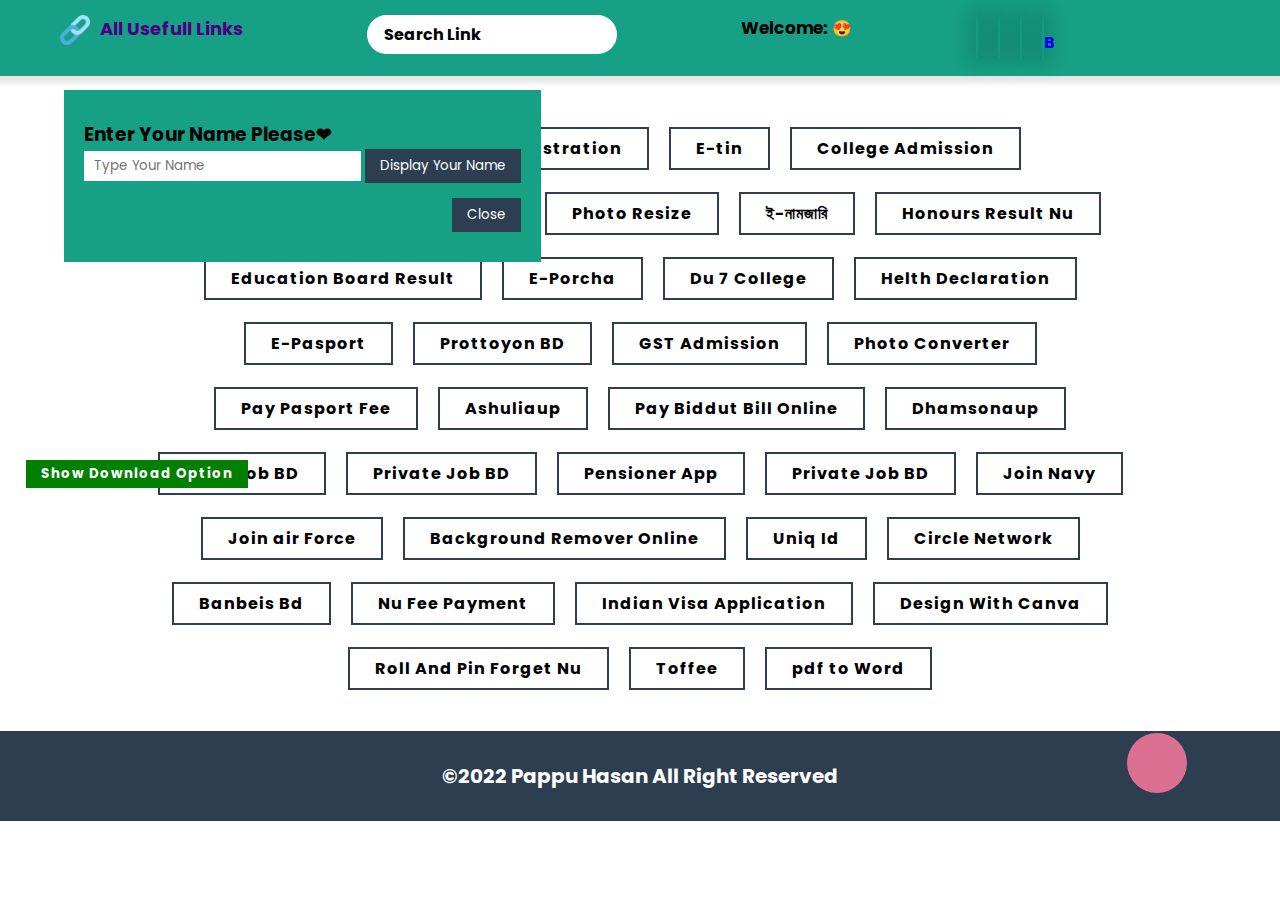
<file: index.html>
<!DOCTYPE html>
<html lang="en">
<head>
    <meta charset="UTF-8">
    <meta http-equiv="X-UA-Compatible" content="IE=edge">
    <meta name="viewport" content="width=device-width, initial-scale=1.0">
     <link rel="icon" type="image/x-icon" href="favicon.ico">
    <link rel="stylesheet" href="https://cdnjs.cloudflare.com/ajax/libs/font-awesome/6.2.0/css/all.min.css" integrity="sha512-xh6O/CkQoPOWDdYTDqeRdPCVd1SpvCA9XXcUnZS2FmJNp1coAFzvtCN9BmamE+4aHK8yyUHUSCcJHgXloTyT2A==" crossorigin="anonymous" referrerpolicy="no-referrer" />
    <link rel="stylesheet" href="style.css">
    <title>StudioX</title>
</head>
<body>

    <header class="mainHeader">
        <nav class="navbar">
            <div class="logo"><img class="logoImg" src="282100.png" alt=""> All Usefull Links</div>
            <div class="searchWraper">
                <input id="myInput" onkeyup="myFunction()" class="search" type="text" placeholder="Search Link">
            </div>
            <div class="popupText">
                <span class="wtext">Welcome:</span> <span class="ptext">Ariyan Rumi</span><span>😍</span>
            </div>

            <div class="social">
                <a target="_blank" title="youtube.com" href="https://youtube.com"><i class="fab fa-youtube"></i></a> &nbsp;&nbsp;&nbsp;&nbsp;
                <a target="_blank" title="Gmail.com" href="https://mail.google.com"><i class="fa fa-envelope"></i></a>&nbsp;&nbsp;&nbsp;&nbsp;
                <a target="_blank" title="fonts.google.com" href="https://fonts.google.com"><i class="fa fa-font"></i></a>&nbsp;&nbsp;&nbsp;&nbsp;
                <a target="_blank" title="All Bangla fonts" href="https://www.omicronlab.com/bangla-fonts.html"><i class="fa fa-font"></i>B</a>
            </div>
            <div class="settings"> 
                <div class="sicon"><i onclick="myfun()" class="fa fa-gear"></i></div>
                <div class="settingsContent">
                    <a target="_blank" title="Create Your CV Online" href="https://docs.google.com/document/d/1yQmvhkYARUkIogEAf5pZnThzL7ywgb7Q/edit?usp=sharing&ouid=116841394800888397575&rtpof=true&sd=true">CV Online</a><br>
                    <a target="_blank" title="Create Stamp" href="">Make Stamp Online</a> <br>
                    <a target="_blank" title="Create Dolil" href="">Make Dolil Online</a> <br>
                    <a target="_blank" title="Create your Qr code" href="https://www.qr-code-generator.com/">Qr Code Generator pro</a> <br>
                    <a target="_blank" title="Create your Qr code" href="https://ariyan550.github.io/qrcode/">Qr Code Generator</a> <br>
                    <a target="_blank" title="Unicode Converter" href="https://bsbk.portal.gov.bd/apps/bangla-converter/index.html">Unicode Converter</a> <br>
                    
                    <a target="_blank" title="Color Mode" href="https://ariyan550.github.io/color/">Color Mode</a> <br>
                    <a target="_blank" title="Text utility" href="https://ariyan550.github.io/text-util/">Text Util</a><br>
                    <a target="_blank" title="Watch Best Live Tv" href="http://livetv.com.bd/">Live Tv</a> <br>
                    <a target="_blank" title="Watch Best Live Tv" href="http://bciptv.net/">BCIP Tv Live</a> <br>
                     <a target="_blank" title="Watch Best Live Tv" href="http://bdiptv.net/">BDIP Tv Live</a> <br>
                    <a class="toggleSize" title="shortcut document size">Document Size</a><br>
                    <a target="_blank" title="All unit converter" href="https://www.unitconverters.net/">Unit Converters</a> <br>
                    <button class="tutorials">Tutorials</button>
                    <button class="settingsToolbar">Settings</button>
                    <button class="aboutusBtn">About Us</button>
                </div>
            </div>
        </nav>
    </header>

    <section class="links">
        <div class="container">
            <div class="linksWrapper">

               <div class="linkswrap">
                <a title='Visit Covid 19 vaccine website' class="linkBtn commonBtn btn-1" target="_blank" href="https://surokkha.gov.bd/">Surokkha</a>
               </div>

               <div class="linkswrap">
                <a title='Visit birth and death Registration website' class="linkBtn commonBtn btn-2" target="_blank" href="https://bdris.gov.bd/br/application">Birth Registration</a>
               </div>

            
               <div class="linkswrap">
                <a title='Visit E-tin website' class="linkBtn commonBtn btn-3" target="_blank" href="https://secure.incometax.gov.bd/TINHome">E-tin</a>
               </div>


               <div class="linkswrap">
                <a title='Visit Inter First year Admission website' class="linkBtn commonBtn btn-4" target="_blank" href="http://www.xiclassadmission.gov.bd/">College Admission</a>
               </div>


               <div class="linkswrap">
                <a title='Visit national university website' class="linkBtn commonBtn btn-5" target="_blank" href="http://app1.nu.edu.bd/">National University</a>
               </div>

               <div class="linkswrap">
                <a title='Visit national id card bd website' class="linkBtn commonBtn btn-1" target="_blank" href="https://services.nidw.gov.bd/nid-pub/">Nid</a>
               </div>

               <div class="linkswrap">
                <a title='Visit Photo Resize website' class="linkBtn commonBtn btn-1" target="_blank" href="https://www.adobe.com/express/feature/image/resize">Photo Resize</a>
               </div>
               <div class="linkswrap">
                <a title='Visit land website' class="linkBtn commonBtn btn-1" target="_blank" href="https://mutation.land.gov.bd/">ই-নামজারি</a>
               </div>

               <div class="linkswrap">
                <a title='Visit to see nu result' class="linkBtn commonBtn btn-1" target="_blank" href="http://result.nu.ac.bd/">Honours Result Nu</a>
               </div>
               <div class="linkswrap">
                <a title='Visit ssc and hsc result website' class="linkBtn commonBtn btn-1" target="_blank" href="http://www.educationboardresults.gov.bd/">Education Board Result</a>
               </div>

               <div class="linkswrap">
                <a title='Visit e-porcha land website' class="linkBtn commonBtn btn-1" target="_blank" href="https://eporcha.gov.bd/">E-Porcha</a>
               </div>

               <div class="linkswrap">
                <a title='Visit du 7 college website' class="linkBtn commonBtn btn-1" target="_blank" href="https://collegeadmission.eis.du.ac.bd/bn/408b7c8ad06e4d9954fa2d948a01f508">Du 7 College</a>
               </div>

                <div class="linkswrap">
                <a title='Visit health Declaration' class="linkBtn commonBtn btn-1" target="_blank" href="https://healthdeclaration.dghs.gov.bd/">Helth Declaration</a>
               </div>

               <div class="linkswrap">
                <a title='Visit e-pasport website' class="linkBtn commonBtn btn-1" target="_blank" href="https://www.epassport.gov.bd/landing">E-Pasport</a>
               </div>

               <div class="linkswrap">
                <a title='Visit prottoyon.gov.bd' class="linkBtn commonBtn btn-1" target="_blank" href="https://prottoyon.gov.bd">Prottoyon BD</a>
               </div>
               <div class="linkswrap">
                <a title='Visit gst Admission website' class="linkBtn commonBtn btn-1" target="_blank" href="https://gstadmission.ac.bd/">GST Admission</a>
               </div>
               <div class="linkswrap">
                <a title='Visit photo converter website' class="linkBtn commonBtn btn-1" target="_blank" href="https://image.online-convert.com/convert-to-jpg">Photo Converter</a>
               </div>

               <div class="linkswrap">
                <a title='Visit to pay pasport fee' class="linkBtn commonBtn btn-1" target="_blank" href="https://ibas.finance.gov.bd/acs/general/sales?fbclid=IwAR041eU2ObAOfvN4q7hshekjddoSHuG2ziEi2a64x3yZtMXybL8mZjvrmOU#/home/dashboard">Pay Pasport Fee</a>
               </div>
               <div class="linkswrap">
                <a title='Visit Ashuliaup Official website' class="linkBtn commonBtn btn-1" target="_blank" href="https://www.ashuliaup.com/">Ashuliaup</a>
               </div>

               <div class="linkswrap">
                <a title='Visit Ashuliaup Official website' class="linkBtn commonBtn btn-1" target="_blank" href="https://dpdc.gov.bd/">Pay Biddut Bill Online</a>
               </div>

               <div class="linkswrap">
                <a title='Visit dhamsonaup Official website' class="linkBtn commonBtn btn-1" target="_blank" href="https://www.dhamsonaup.com/">Dhamsonaup</a>
               </div>

               <div class="linkswrap">
                <a title='Visit govt job bd' class="linkBtn commonBtn btn-1" target="_blank" href="https://alljobs.teletalk.com.bd/bn/jobs/organization/list/jobs/">Govt Job BD</a>
               </div>


               <div class="linkswrap">
                <a title='Visit private job bd' class="linkBtn commonBtn btn-1" target="_blank" href="https://alljobs.teletalk.com.bd/bn/jobs/private/">Private Job BD</a>
               </div>

               <div class="linkswrap">
                <a title='Visit pensioner verification app and download on your mobile phone' class="linkBtn commonBtn btn-1" target="_blank" href="https://play.google.com/store/apps/details?id=bd.gov.mof.pensionerverification&hl=en&gl=US">Pensioner App</a>
               </div>


               <div class="linkswrap">
                <a title='Visit private job bd' class="linkBtn commonBtn btn-1" target="_blank" href="https://alljobs.teletalk.com.bd/bn/jobs/private/">Private Job BD</a>
               </div>

               <div class="linkswrap">
                <a title='Visit joinnavy Official website' class="linkBtn commonBtn btn-1" target="_blank" href="https://joinnavy.navy.mil.bd/">Join Navy</a>
               </div>

               <div class="linkswrap">
                <a title='Visit join airforce Official website' class="linkBtn commonBtn btn-1" target="_blank" href="https://joinairforce.baf.mil.bd/apply">Join air Force</a>
               </div>

               <div class="linkswrap">
                <a title='background remove online' class="linkBtn commonBtn btn-1" target="_blank" href="https://www.remove.bg/">Background Remover Online</a>
               </div>

               <div class="linkswrap">
                <a title='wifi server' class="linkBtn commonBtn btn-1" target="_blank" href="http://www.banbeis.gov.bd/site/forms/2346f2fa-508b-44b1-b580-51d0a24cac0d/%E0%A6%B6%E0%A6%BF%E0%A6%95%E0%A7%8D%E0%A6%B7%E0%A6%BE%E0%A6%B0%E0%A7%8D%E0%A6%A5%E0%A7%80-%E0%A6%A4%E0%A6%A5%E0%A7%8D%E0%A6%AF%E0%A6%9B%E0%A6%95">Uniq Id</a>
               </div>

               <div class="linkswrap">
                <a title='wifi server' class="linkBtn commonBtn btn-1" target="_blank" href="http://circleftp.net/">Circle Network</a>
               </div>

               <div class="linkswrap">
                <a title='Banbeis gov bd' class="linkBtn commonBtn btn-1" target="_blank" href="http://www.banbeis.gov.bd/">Banbeis Bd</a>
               </div>

               <div class="linkswrap">
                <a title='payment degree or honours application and admission fee online' class="linkBtn commonBtn btn-1" target="_blank" href="https://sbl.com.bd:7070/CollegeFee/Payment">Nu Fee Payment</a>
               </div>



               <div class="linkswrap">
                <a title='Indian Visa Application center' class="linkBtn commonBtn btn-1" target="_blank" href="https://www.ivacbd.com/?&ln=en">Indian Visa Application</a>
               </div>

               <div class="linkswrap">
                <a title='Create your own design with canva' class="linkBtn commonBtn btn-1" target="_blank" href="https://www.canva.com/">Design With Canva</a>
               </div>

               <div class="linkswrap">
                <a title='National university Roll and Pin Forget' class="linkBtn commonBtn btn-1" target="_blank" href="http://app8.nu.edu.bd/nu-web/pinRetrievalForm">Roll And Pin Forget Nu</a>
               </div>
                 <div class="linkswrap">
                <a title='Live Football and cricket' class="linkBtn commonBtn btn-1" target="_blank" href="https://toffeelive.com/">Toffee</a>
               </div>
                 <div class="linkswrap">
                <a title='pdf to word' class="linkBtn commonBtn btn-1" target="_blank" href="https://www.ilovepdf.com/pdf_to_word">pdf to Word</a>
               </div>

                
                
                
                
                
            </div>
        </div>
    </section>


<!-- searchFilter -->
<section class="searchFilter">
    <div class="filterClose">
        <button class="filterCloseBtn">Close</button>
    </div>
    <ul id="myUL" class="ulLinks">
        <li><a target="_blank" href="https://surokkha.gov.bd/">Surokkha</a></li>
        <li><a target="_blank" href="https://bdris.gov.bd/br/application">Birth registration</a></li>
        <li><a target="_blank" href="https://secure.incometax.gov.bd/TINHome">E-Tin</a></li>
        <li><a target="_blank" href="http://www.xiclassadmission.gov.bd/">College Admission</a></li>
        <li><a target="_blank" href="http://app1.nu.edu.bd/">National University</a></li>
        <li><a title='Visit national id card bd website' target="_blank" href="https://services.nidw.gov.bd/nid-pub/">Nid</a> </li>
        <li><a title='Visit Photo Resize website' target="_blank" href="https://www.adobe.com/express/feature/image/resize">Photo Resize</a></li>
        <li> <a title='Visit land website' target="_blank" href="https://mutation.land.gov.bd/">Mutation</a></li>
        <li>  <a title='Visit to see nu result' target="_blank" href="http://result.nu.ac.bd/">Honours Result Nu</a>  </li>
        <li> <a title='Visit ssc and hsc result website' target="_blank" href="http://www.educationboardresults.gov.bd/">Education Board Result</a></li>
        <li><a title='Visit e-porcha land website' target="_blank" href="https://eporcha.gov.bd/">E-Porcha</a>  </li>
        <li> <a title='Visit du 7 college website' target="_blank" href="https://collegeadmission.eis.du.ac.bd/bn/408b7c8ad06e4d9954fa2d948a01f508">Du 7 College</a> </li>
        <li><a title='Visit health Declaration' target="_blank" href="https://healthdeclaration.dghs.gov.bd/">Helth Declaration</a>  </li>
        <li>   <a title='Visit e-pasport website' target="_blank" href="https://www.epassport.gov.bd/landing">E-Pasport</a>
        </li>
        <li> <a title='Visit prottoyon.gov.bd' target="_blank" href="https://prottoyon.gov.bd">Prottoyon BD</a>
        </li>
        <li>  <a title='Visit gst Admission website' target="_blank" href="https://gstadmission.ac.bd/">GST Admission</a>
        </li>
        <li> <a title='Visit photo converter website' target="_blank" href="https://image.online-convert.com/convert-to-jpg">Photo Converter</a>
        </li>
        <li> <a title='Visit to pay pasport fee' target="_blank" href="https://ibas.finance.gov.bd/acs/general/sales?fbclid=IwAR041eU2ObAOfvN4q7hshekjddoSHuG2ziEi2a64x3yZtMXybL8mZjvrmOU#/home/dashboard">Pay Pasport Fee</a>
        </li>

        <li><a target="_blank" href="http://circleftp.net/cn/microsoft-office-2010-professional-plus-v14-0-7268-5000-x64-april-2021/"><i class="fa fa-download"></i>  Office 2010</a> </li>
        <li><a target="_blank" href="http://circleftp.net/cn/microsoft-office-2021-pro-plus-v2110-build-14527-20226-x64/"><i class="fa fa-download"></i>  Office 2021 Pro Plus</a> </li>
        <li><a target="_blank" href="http://circleftp.net/cn/microsoft-office-professional-plus-2019-build-16-0-10363-20015-x64x86-pre-activated/"><i class="fa fa-download"></i> Office 2019</a> </li>
        <li><a target="_blank" href="http://circleftp.net/cn/microsoft-office-2013-pro-plus-standardvisioproject-v15-0-5101-2019-01-x64/"><i class="fa fa-download"></i> Office 2013</a> </li>
        <li><a target="_blank" href="http://circleftp.net/cn/adobe-photoshop-7-with-crack-highly-compressed-160-mb/"><i class="fa fa-download"></i> Photoshop 7</a> </li>
        <li><a target="_blank" href="http://circleftp.net/cn/adobe-photoshop-cs8/"><i class="fa fa-download"></i> Photoshop CS8</a> </li>
        <li><a target="_blank" href="http://circleftp.net/cn/adobe-photoshop-2022-v23-3-2-458-x64-multilingual-pre-activated/"><i class="fa fa-download"></i> Photoshop CC 2022 Activated</a> </li>
        <li><a target="_blank" href="http://circleftp.net/cn/idm-6-40-build-2-incl-patch-32bit-64bit/"><i class="fa fa-download"></i> Internet Download Manager</a> </li>
        <li><a target="_blank" href="http://circleftp.net/cn/bluestacks-full-installer-v5-9-0-1062-amd64-native/"><i class="fa fa-download"></i> Blue Stacks Android Emulator 64bit</a> </li>
        <li><a target="_blank" href="https://chrome.google.com/webstore/detail/foxified/cldmemdnllncchfahbcnjijheaolemfk"><i class="fa fa-download"></i> Youtube Video Downloader</a> </li>
        <li><a target="_blank" href="https://chrome.google.com/webstore/detail/adblock-%E2%80%94-best-ad-blocker/gighmmpiobklfepjocnamgkkbiglidom"><i class="fa fa-download"></i>Youtube Add Blocker</a> </li>
        <li><a target="_blank" href="https://get.adobe.com/reader/?promoid=TTGWL47M"><i class="fa fa-download"></i> Pdf Reader</a> </li>
        <li><a target="_blank" href="https://www.win-rar.com/download.html?&L=0"><i class="fa fa-download"></i> Winrar</a> </li>
        <li><a target="_blank" href="http://circleftp.net/cn/windows-10-21h2-english-international-x64/"><i class="fa fa-download"></i> Windows 10 pro English iso</a> </li>
        <li><a target="_blank" href="https://drive.google.com/file/d/1-Nu3LPOzGgasoovYcV8pMz12Vn2gU8YJ/view?usp=sharing"><i class="fa fa-download"></i> Bijoy Bayanno</a> </li>
        <li><a target="_blank" href="https://drive.google.com/file/d/1-REBM7cXzOAwdw_vg648ZBi1c6XFMJxE/view?usp=sharing"><i class="fa fa-download"></i> Bijoy Typing Tutor</a> </li>
        <li><a target="_blank" href="https://www.omicronlab.com/avro-keyboard-download.html"><i class="fa fa-download"></i> Avro Keyboard</a> </li>

        <li>  <a target="_blank" title="Create Your CV Online" href="https://docs.google.com/document/d/1yQmvhkYARUkIogEAf5pZnThzL7ywgb7Q/edit?usp=sharing&ouid=116841394800888397575&rtpof=true&sd=true">CV Online</a></li>
        <li>   <a target="_blank" title="Create Stamp" href="">Make Stamp Online</a>  </li>
        <li>   <a target="_blank" title="Create Dolil" href="">Make Dolil Online</a> 
        </li>
        <li>   <a target="_blank" title="Create your Qr code" href="https://www.qr-code-generator.com/">Qr Code Generator pro</a> 
        </li>
        <li>   <a target="_blank" title="Create your Qr code" href="https://ariyan550.github.io/qrcode/">Qr Code Generator</a> 
        </li>
        <li>   <a target="_blank" title="Color Mode" href="https://ariyan550.github.io/color/">Color Mode</a> 
        </li>
        <li>   <a target="_blank" title="Text utility" href="https://ariyan550.github.io/text-util/">Text Util</a>
        <li>   <a target="_blank" title="Watch Best Live Tv" href="http://livetv.com.bd/">Live Tv</a>
        </li>
        <li>   <a target="_blank" title="Watch Best Live Tv" href="http://bciptv.net/">BCIP Tv Live</a> 
        </li>
        <li>    <a target="_blank" title="Watch Best Live Tv" href="http://bdiptv.net/">BDIP Tv Live</a>
        </li>
        <li>   <a class="toggleSize" title="shortcut document size">Document Size</a>
        </li>
        <li>   <a target="_blank" title="All unit converter" href="https://www.unitconverters.net/">Unit Converters</a>
        </li>

        <li>  <a title='National university Roll and Pin Forget' target="_blank" href="http://app8.nu.edu.bd/nu-web/pinRetrievalForm">Roll And Pin Forget Nu</a>
        </li>
        <li>   <a title='Create your own design with canva' target="_blank" href="https://www.canva.com/">Design With Canva</a>
        </li>
        <li> <a title='Indian Visa Application center'  target="_blank" href="https://www.ivacbd.com/?&ln=en">Indian Visa Application</a>
        </li>
        <li>  <a title='payment degree or honours application and admission fee online'  target="_blank" href="https://sbl.com.bd:7070/CollegeFee/Payment">Nu Fee Payment</a>
        </li>
        <li>  <a title='Banbeis gov bd'  target="_blank" href="http://www.banbeis.gov.bd/">Banbeis Bd</a>
        </li>

        <li>  <a title='wifi server' target="_blank" href="http://circleftp.net/">Circle Network</a>
        </li>
        <li>   <a title='wifi server' target="_blank" href="http://www.banbeis.gov.bd/site/forms/2346f2fa-508b-44b1-b580-51d0a24cac0d/%E0%A6%B6%E0%A6%BF%E0%A6%95%E0%A7%8D%E0%A6%B7%E0%A6%BE%E0%A6%B0%E0%A7%8D%E0%A6%A5%E0%A7%80-%E0%A6%A4%E0%A6%A5%E0%A7%8D%E0%A6%AF%E0%A6%9B%E0%A6%95">Uniq Id</a>
        </li>
        <li>  <a title='background remove online' target="_blank" href="https://www.remove.bg/">Background Remover Online</a>
        </li>
        <li> <a title='Visit join airforce Official website'  target="_blank" href="https://joinairforce.baf.mil.bd/apply">Join air Force</a>
        </li>
        <li> <a title='Visit joinnavy Official website' target="_blank" href="https://joinnavy.navy.mil.bd/">Join Navy</a>
        </li>

        <li>  <a title='Visit private job bd' target="_blank" href="https://alljobs.teletalk.com.bd/bn/jobs/private/">Private Job BD</a>
        </li>
        <li>   <a title='Visit govt job bd' target="_blank" href="https://alljobs.teletalk.com.bd/bn/jobs/organization/list/jobs/">Govt Job BD</a>
        </li>
        <li>   <a title='Visit dhamsonaup Official website' target="_blank" href="https://www.dhamsonaup.com/">Dhamsonaup</a>
        </li>
        <li>   <a title='Visit Ashuliaup Official website' target="_blank" href="https://dpdc.gov.bd/">Pay Biddut Bill Online</a>
        </li>
        <li>  <a title='Visit Ashuliaup Official website' target="_blank" href="https://www.ashuliaup.com/">Ashuliaup</a>
        </li>
        
         <li>  <a title='Live Football and cricket' class="linkBtn commonBtn btn-1" target="_blank" href="https://toffeelive.com/">Toffee</a>
        </li>
       <li>    <a title='pdf to word' class="linkBtn commonBtn btn-1" target="_blank" href="https://www.ilovepdf.com/pdf_to_word">pdf to Word</a> </li>





        
    </ul>
</section>

<!-- searchFilter -->















    <footer class="footer">
        <h2>&copy;2022 Pappu Hasan All Right Reserved</h2>
    </footer>
    
    <div class="popup">
        <h3>Enter Your Name Please❤</h3> 
        <input class="inputText" placeholder="Type Your Name" type="text">
        <button class="pbtn">Display Your Name</button> <br>
        <button class="cbtn">Close</button>
    </div>






    <!-- document size -->

    <div class="document">
        <div class="dwraper"><button class="dclose">Close</button></div>
        <div class="documentPopup">
            <h4>Pasport size photo</h4>
            <p>40mm by 50mm</p>
            <ul>
                <li>Width = 40mm</li>
                <li>Height = 50mm</li>
            </ul>
        </div>
    </div>



    <!-- document size -->







<div class="toolbar">
    <div class="toolbarWrapper">
        <button class="toolbarClose">Close</button>
        <div>
            <button class="rbtn toolbarCommonBtn"><i class="fa fa-user"></i> Change Name</button>
        </div>
    </div>
</div>


<div class="note">
    <p>Note Down</p>
    <button><i class="fa fa-pencil"></i></button>
</div>


<div class="alerts">
    <i class="fa fa-check"></i> Success
</div>



<div class="aboutus">
    <img src="ariyan.png" alt="">
    <h4>Pappu Hasan</h4>
    <p>If you add any link this website please send me your links by sms or email address.</p>
    <br>
    <p>Email:mdpappuhassan560@gmail.com</p>
    <a href="https://www.facebook.com/profile.php?id=100006095925909">Facebook</a>
    <p>Phone: 01644705929</p>
    <button class="closeAbout">Close</button>
</div>



<div class="download">
    <i class="fa fa-download"></i>
    <button class="dl">Show Download Option</button>
</div>



<div class="dlpanel">
    <div style="text-align:center;margin-bottom: 20px;color:white;font-size: 18px;text-decoration: underline;">
        <h4>Download Important Software</h4>
    </div>
    <ul>
        <li><a target="_blank" href="http://circleftp.net/cn/microsoft-office-2010-professional-plus-v14-0-7268-5000-x64-april-2021/"><i class="fa fa-download"></i>  Office 2010</a> </li>
        <li><a target="_blank" href="http://circleftp.net/cn/microsoft-office-2021-pro-plus-v2110-build-14527-20226-x64/"><i class="fa fa-download"></i>  Office 2021 Pro Plus</a> </li>
        <li><a target="_blank" href="http://circleftp.net/cn/microsoft-office-professional-plus-2019-build-16-0-10363-20015-x64x86-pre-activated/"><i class="fa fa-download"></i> Office 2019</a> </li>
        <li><a target="_blank" href="http://circleftp.net/cn/microsoft-office-2013-pro-plus-standardvisioproject-v15-0-5101-2019-01-x64/"><i class="fa fa-download"></i> Office 2013</a> </li>
        <li><a target="_blank" href="http://circleftp.net/cn/adobe-photoshop-7-with-crack-highly-compressed-160-mb/"><i class="fa fa-download"></i> Photoshop 7</a> </li>
        <li><a target="_blank" href="http://circleftp.net/cn/adobe-photoshop-cs8/"><i class="fa fa-download"></i> Photoshop CS8</a> </li>
        <li><a target="_blank" href="http://circleftp.net/cn/adobe-photoshop-2022-v23-3-2-458-x64-multilingual-pre-activated/"><i class="fa fa-download"></i> Photoshop CC 2022 Activated</a> </li>
        <li><a target="_blank" href="http://circleftp.net/cn/idm-6-40-build-2-incl-patch-32bit-64bit/"><i class="fa fa-download"></i> Internet Download Manager</a> </li>
        <li><a target="_blank" href="http://circleftp.net/cn/bluestacks-full-installer-v5-9-0-1062-amd64-native/"><i class="fa fa-download"></i> Blue Stacks Android Emulator 64bit</a> </li>
        <li><a target="_blank" href="https://chrome.google.com/webstore/detail/foxified/cldmemdnllncchfahbcnjijheaolemfk"><i class="fa fa-download"></i> Youtube Video Downloader</a> </li>
        <li><a target="_blank" href="https://chrome.google.com/webstore/detail/adblock-%E2%80%94-best-ad-blocker/gighmmpiobklfepjocnamgkkbiglidom"><i class="fa fa-download"></i>Youtube Add Blocker</a> </li>
        <li><a target="_blank" href="https://get.adobe.com/reader/?promoid=TTGWL47M"><i class="fa fa-download"></i> Pdf Reader</a> </li>
        <li><a target="_blank" href="https://www.win-rar.com/download.html?&L=0"><i class="fa fa-download"></i> Winrar</a> </li>
        <li><a target="_blank" href="http://circleftp.net/cn/windows-10-21h2-english-international-x64/"><i class="fa fa-download"></i> Windows 10 pro English iso</a> </li>
        <li><a target="_blank" href="https://drive.google.com/file/d/1-Nu3LPOzGgasoovYcV8pMz12Vn2gU8YJ/view?usp=sharing"><i class="fa fa-download"></i> Bijoy Bayanno</a> </li>
        <li><a target="_blank" href="https://drive.google.com/file/d/1-REBM7cXzOAwdw_vg648ZBi1c6XFMJxE/view?usp=sharing"><i class="fa fa-download"></i> Bijoy Typing Tutor</a> </li>
        <li><a target="_blank" href="https://www.omicronlab.com/avro-keyboard-download.html"><i class="fa fa-download"></i> Avro Keyboard</a> </li>
    
    </ul>
    <button class="dlclose">Close</button>
</div>











<section class="tutorial">
    <h4>Some Important Videos For You:)</h4>


<ul>
    <li><a href="https://youtu.be/w1So2K2Q7zw"><i class="fa fa-link"></i> Business card design</a></li>
    <li><a href="https://youtu.be/Ns2iPCwSI-s"><i class="fa fa-link"></i> Banner design</a></li>
    <li><a href="https://youtu.be/rYbmbVLMm-A"><i class="fa fa-link"></i> Social media banner design</a></li>

</ul>


</section>



















<audio class="audi" src="click.wav"></audio>

<script src="index.js"></script>
</body>
</html>
</file>
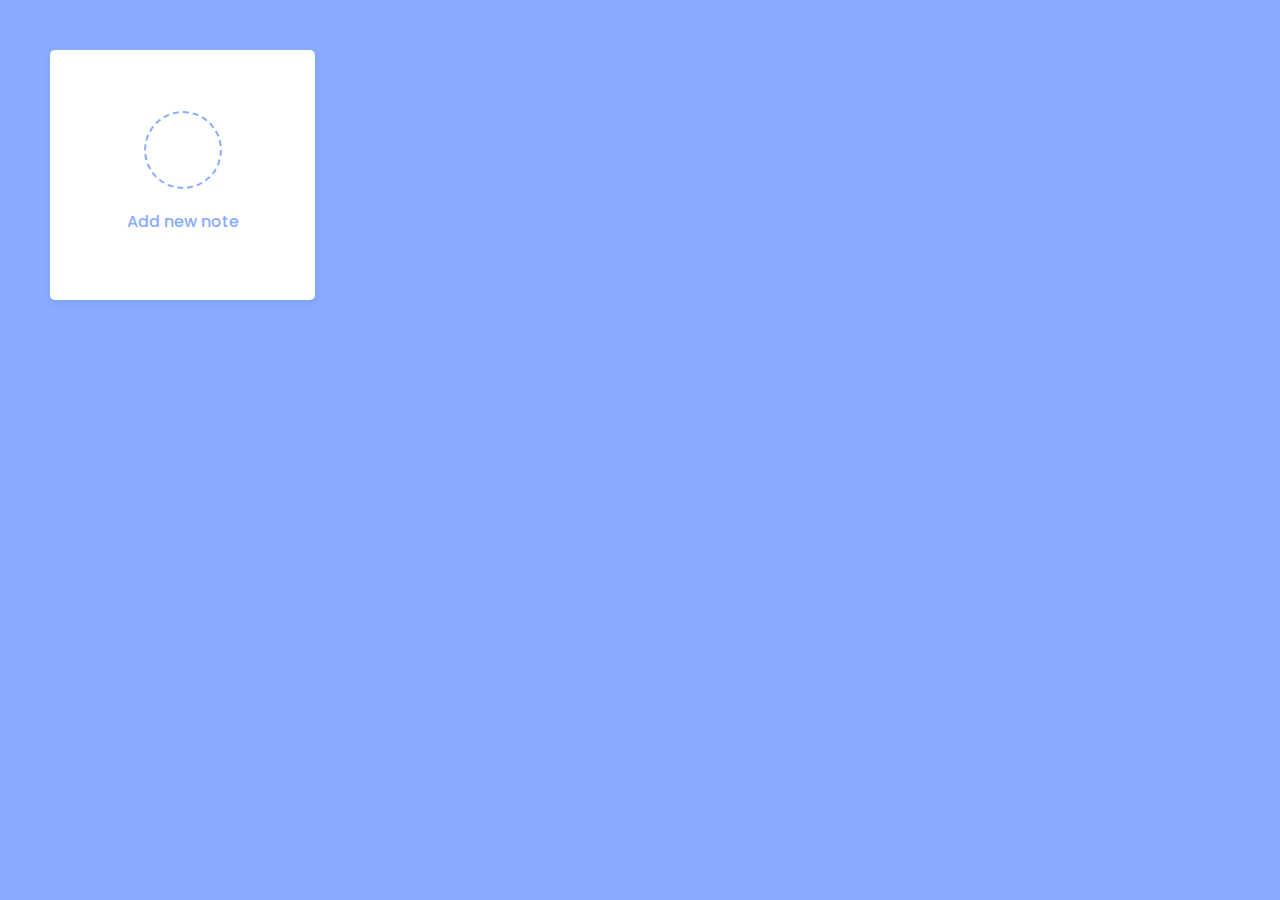
<file: note.html>
<!DOCTYPE html>
<!-- Coding By CodingNepal - youtube.com/codingnepal -->
<html lang="en" dir="ltr">
  <head>
    <meta charset="utf-8">  
    <title>Notes App in JavaScript | CodingNepal</title>
    <link rel="stylesheet" href="styles.css">
    <meta name="viewport" content="width=device-width, initial-scale=1.0">
    <!-- Iconscout Link For Icons -->
    <link rel="stylesheet" href="https://unicons.iconscout.com/release/v4.0.0/css/line.css">
  </head>
  <body>
    <div class="popup-box">
      <div class="popup">
        <div class="content">
          <header>
            <p></p>
            <i class="uil uil-times"></i>
          </header>
          <form action="#">
            <div class="row title">
              <label>Title</label>
              <input type="text" spellcheck="false">
            </div>
            <div class="row description">
              <label>Description</label>
              <textarea spellcheck="false"></textarea>
            </div>
            <button></button>
          </form>
        </div>
      </div>
    </div>
    <div class="wrapper">
      <li class="add-box">
        <div class="icon"><i class="uil uil-plus"></i></div>
        <p>Add new note</p>
      </li>
    </div>

    <script src="script.js"></script>
    
  </body>
</html>
</file>
<file: style.css>
@import url('https://fonts.googleapis.com/css2?family=Poppins:wght@400;500;600&display=swap');
*{
    margin: 0;
    padding: 0;
    box-sizing: border-box;
    text-decoration: none;
    font-family: 'Poppins', sans-serif;
    list-style-type: none;
}

.navbar{
    background-color: #16a085;
    display: flex;
    justify-content: space-between;
    padding: 15px 0;
    box-shadow: 0px 0px 5px 7px rgba(0,0,0,0.1);
}

.navbar .logo{
    margin-left: 100px;
    font-weight: bolder;
    text-shadow: 0px 10px 10px 10px rgba(0,0,0,0.1);
    font-size: 18px;
    color:indigo;
}
.navbar .settings{
    margin-right: 100px;
}

.container{
    width: 1000px;
    max-width: 1000px;
    margin: 0 auto;
}

.links{
    margin-top: 60px;
    margin-left: 15px;
    margin-right: 15px;
}

.commonBtn{
    border:2px solid #2c3e50;
    color: black;
    padding: 8px 25px;
    text-shadow: 0px 10px 10px 10px rgba(0,0,0,0.1);
    transition: .1s linear;
}

a{
    letter-spacing: 1px;
    font-weight: bold;
}


.commonBtn:hover{
    background-color: #16a085;
    color: white;
    font-weight: bold;
}

.linksWrapper{
    display: flex;
    gap: 20px;
    flex-wrap: wrap;
    row-gap: 40px;
    justify-content: center;
}

.footer{
    text-align: center;
    margin-top: 50px;
    background-color: #2c3e50;
    padding: 30px 0px;
}

.footer h2{
    color: white;
    font-size: 20px;
}

.wtext{
    font-weight: bold;
    font-size: 17px;
}

.ptext{
    font-weight: bold;
    color:indigo;
    text-transform: capitalize;
}


.popup{
    position: absolute;
    top: 10%;
    left: 5%;
    background-color: #16a085;
    padding: 30px 20px;
    transition: all .3s ease-in-out;
}

.popup.active{
    opacity: 0;
    pointer-events: none;
}

.inputText{
    outline: none;
    border: none;
    padding: 5px 10px;
}

.pbtn{
    outline: none;
    border: none;
    background-color:#2c3e50;
    color: white;
    padding: 7px 15px;
    cursor: pointer;
}


.cbtn{
    margin-top: 15px;
    float: right;
    outline: none;
    border: none;
    background-color:#2c3e50;
    color: white;
    padding: 7px 15px;
    cursor: pointer;
}
.settingsContent{
    background-color: lightgray;
    padding: 20px;
    position: absolute;
    right: 20px;
    top: 80px;
    text-shadow: 0px 18px 15px 6px rgba(0,0,0,0.5);
    transition: all .3s ease-in-out;
    opacity: 0;
    pointer-events: none;
    overflow-y: scroll;
    z-index: 1;
}

.settingsContent.active{
    opacity: 1;
    pointer-events: auto;
}

.settingsContent a{
    color: black;
}
.settingsContent a:hover{
    color: blue;
    text-decoration: underline;
}

.sicon i{
    cursor: pointer;
    font-size: 20px;
    margin-top: 5px;
}

.logoImg{
    width: 30px;
    position: absolute;
    left: 60px;
}

.document{
    position: fixed;
    top: 50%;
    left: 50%;
    transform: translate(-50%,-50%);
    background-color:darkcyan;
    width: 500px;
    max-width: 500px;
    height: 500px;
    max-height: 500px;
    border-radius: 5px;
    padding: 20px;
    opacity: 0;
    pointer-events: none;
    transition: all .3s ease-in-out;
    overflow-y: scroll;
}

.document.active{
    opacity: 1;
    pointer-events: auto;
}

.document h4{
    text-decoration: underline;
    font-weight: bold;
}

.document .dwraper{
    text-align: right;
}

.dclose{
    margin-top: 5px;
    float: right;
    outline: none;
    border: none;
    background-color:#2c3e50;
    color: white;
    padding: 7px 15px;
    cursor: pointer;
}

.toggleSize{
    cursor: pointer;
}

.settingsToolbar, .aboutusBtn, .closeAbout, .tutorials{
    width: 100%;
    border: 2px solid #16a085;
    padding: 4px;
    font-weight: bold;
    font-size: 17px;
    margin-top: 15px;
    cursor: pointer;
    background: transparent;
    transition: all .1s linear;
}
.settingsToolbar:hover,.aboutusBtn:hover,.closeAbout:hover, .tutorials:hover{
    background-color: #16a085;
}

.toolbarClose{
    width: 100%;
    border: 2px solid #16a085;
    padding: 4px;
    font-weight: bold;
    font-size: 17px;
    margin-top: 15px;
    cursor: pointer;
    background: transparent;
    transition: all .1s linear;
    color: white;
}

.toolbar{
    position: absolute;
    top: 25%;
    left: 50%;
    transform: translate(-50%,-50%);
    background-color: #2c3e50;
    color: white;
    width: 400px;
    padding: 18px;
    opacity: 0;
    pointer-events: none;
    transition: all .3s ease-in-out;
    overflow-y:scroll ;
}

.toolbar.active{
    opacity: 1;
    pointer-events: auto;
}

.toolbarWrapper{
    display: flex;
    flex-direction: column;
    gap: 20px;
}


.toolbarCommonBtn{
    border: 2px solid #16a085;
    padding: 6px 15px;
    font-weight: bold;
    font-size: 15px;
    cursor: pointer;
    background: transparent;
    transition: all .1s linear;
    color: white;
}


.social i{
    color:#212a33;
    font-size: 30px;
    cursor: pointer;
    padding: 1px;
    border-radius: 50%;
    box-shadow: 0px 0px 15px 12px rgba(0,0,0,0.1);

}

.note{
    position: fixed;
    right: 70px;
    bottom: 100px;
    text-align: center;
}

.note p{
    font-weight: 600;
    background-color: #212a33;
    color: white;
    padding: 4px 8px;
    border-radius: 5px;
    margin-bottom: -10px;
    opacity: 0;
    transition: all .3s ease-in-out;
}

.note button{
    width: 60px;
    height: 60px;
    border-radius: 50%;
    border: none;
    outline: none;
    background-color:palevioletred;
    cursor: pointer;
}

.note button i{
    font-size: 20px;
}


.note:hover.note p{
   opacity: 1;
   transition: all .3s ease-in-out;
   margin-bottom: 10px;
}


.alerts{
    position: absolute;
    right: 0px;
    top: 70px;
    background-color: green;
    padding: 10px 20px;
    color: white;
    border-radius: 50px;
    opacity: 0;
    pointer-events: none;
    transition: all .3s ease-in-out;
}

.alerts.active{
    opacity: 1;
    pointer-events: auto;
    right: 20px;
}


.aboutus{
    position: fixed;
    top: 50%;
    left: 50%;
    transform: translate(-50%,-50%);
    background-color: #212a33;
    width: 400px;
    height: 550px;
    border-radius: 10px;
    text-align: center;
    color: white;
    padding: 10px 20px;
    opacity: 0;
    pointer-events: none;
    transition: all .3s ease-in-out;
}

.aboutus a{
    color: aqua;
}

.aboutus.active{
    opacity: 1;
    pointer-events: auto;
}


.aboutus img{
    width: 250px;
    height: 250px;
    border-radius: 50%;
}


.search{
    outline: none;
    padding: 5px 15px;
    width: 250px;
    color: black;
    border-radius: 20px;
    border: none;
    font-size: 16px;
    font-weight: bold;
    transition: all .1s linear;
    border: 2px solid white;
}
.search::placeholder{
    color: black;
    font-weight: bold;
}

.search:focus{
   border-color: purple;
    color: black;
}


.searchFilter{
    position: fixed;
    top: 50%;
    left: 50%;
    transform: translate(-50%,-50%);
    background-color: #2c3e50;
    width: 600px;
    padding: 20px 15px;
    opacity: 0;
    pointer-events: none;
    height: 400px;
    overflow-y: scroll;
}

.searchFilter.active{
    opacity: 1;
    pointer-events: auto;
}

.searchFilter a{
    color: white;
    border: 2px solid #16a085;
    padding: 5px;
    display: flex;
    flex-direction: column;
    margin-top: 18px;
}

.searchFilter a:hover{
    text-decoration: underline;
}

.filterClose{
    text-align: right;
}

.filterCloseBtn{
    border: 2px solid #16a085;
    padding: 4px;
    font-weight: bold;
    font-size: 17px;
    margin-top: 15px;
    cursor: pointer;
    background: transparent;
    transition: all .1s linear;
    color: white;
}

.download{
    position: fixed;
    top: 50%;
    left: 2%;
    display: flex;
    flex-direction: column;
    justify-content: center;
    align-items: center;
    row-gap: 10px;
}

.download .dl{
    border: none;
    outline: none;
    background-color: green;
    color: white;
    padding: 4px 15px;
    font-weight: bold;
    letter-spacing: 1px;
    cursor: pointer;
}

.download i{
    font-size: 25px;
    animation-name: rumi;
    animation-duration: 1s;
    animation-iteration-count: infinite;
}

@keyframes rumi{
    0%{
       transform: scale(0.8);
    }
    50%{
        transform: scale(1.1);
        color: red;
    }
}

.dlpanel{
    position: fixed;
    top: 50%;
    left: 50%;
    transform: translate(-50%,-50%);
    background-color: #212a33;
    height: 500px;
    width: 600px;
    padding: 20px;
    border-radius: 20px;
    opacity: 0;
    pointer-events: none;
    transition: all .2s ease-in-out;
    overflow-y: scroll;
}

.dlpanel.active{
    opacity: 1;
    pointer-events: auto;
}



.dlpanel a{
    color: white;
}

.dlpanel a:hover{
    color: dodgerblue;
    text-decoration: underline;
}

.dlclose{
    position: absolute;
    bottom: 50px;
    right: 50px;
    padding: 5px 28px;
    cursor: pointer;
    font-weight: bold;
}



/* .tutorials */

.tutorial{
    position: fixed;
    top: 55%;
    left: 50%;
    transform: translate(-50%,-50%);
    background-color: #212a33;
    color: white;
    width: 600px;
    height: 500px;
    overflow-y: scroll;
    padding: 15px 20px;
    border-radius: 15px;
    opacity: 0;
    pointer-events: none;
    transition: all .2s ease-in-out;
}

.tutorial.active{
    opacity: 1;
    pointer-events: auto;
}


.tutorial h4{
    text-align: center;
    text-decoration: underline;
    margin-bottom: 14px;
}

.tutorial a{
    margin-top: 15px;
    color: white;
}

.tutorial a:hover{
    color: dodgerblue;
    text-decoration: underline;
}
</file>
<file: styles.css>
/* Import Google Font - Poppins */
@import url('https://fonts.googleapis.com/css2?family=Poppins:wght@400;500;600;700&display=swap');
*{
  margin: 0;
  padding: 0;
  box-sizing: border-box;
  font-family: 'Poppins', sans-serif;
}
body{
  background: #88ABFF;
}
::selection{
  color: #fff;
  background: #618cf8;
}
.wrapper{
  margin: 50px;
  display: grid;
  gap: 25px;
  grid-template-columns: repeat(auto-fill, 265px);
}
.wrapper li{
  height: 250px;
  list-style: none;
  border-radius: 5px;
  padding: 15px 20px 20px;
  background: #fff;
  box-shadow: 0 4px 8px rgba(0,0,0,0.05);
}
.add-box, .icon, .bottom-content, 
.popup, header, .settings .menu li{
  display: flex;
  align-items: center;
  justify-content: space-between;
}
.add-box{
  cursor: pointer;
  flex-direction: column;
  justify-content: center;
}
.add-box .icon{
  height: 78px;
  width: 78px;
  color: #88ABFF;
  font-size: 40px;
  border-radius: 50%;
  justify-content: center;
  border: 2px dashed #88ABFF;
}
.add-box p{
  color: #88ABFF;
  font-weight: 500;
  margin-top: 20px;
}
.note{
  display: flex;
  flex-direction: column;
  justify-content: space-between;
}
.note .details{
  max-height: 165px;
  overflow-y: auto;
}
.note .details::-webkit-scrollbar,
.popup textarea::-webkit-scrollbar{
  width: 0;
}
.note .details:hover::-webkit-scrollbar,
.popup textarea:hover::-webkit-scrollbar{
  width: 5px;
}
.note .details:hover::-webkit-scrollbar-track,
.popup textarea:hover::-webkit-scrollbar-track{
  background: #f1f1f1;
  border-radius: 25px;
}
.note .details:hover::-webkit-scrollbar-thumb,
.popup textarea:hover::-webkit-scrollbar-thumb{
  background: #e6e6e6;
  border-radius: 25px;
}
.note p{
  font-size: 22px;
  font-weight: 500;
}
.note span{
  display: block;
  color: #575757;
  font-size: 16px;
  margin-top: 5px;
}
.note .bottom-content{
  padding-top: 10px;
  border-top: 1px solid #ccc;
}
.bottom-content span{
  color: #6D6D6D;
  font-size: 14px;
}
.bottom-content .settings{
  position: relative;
}
.bottom-content .settings i{
  color: #6D6D6D;
  cursor: pointer;
  font-size: 15px;
}
.settings .menu{
  z-index: 1;
  bottom: 0;
  right: -5px;
  padding: 5px 0;
  background: #fff;
  position: absolute;
  border-radius: 4px;
  transform: scale(0);
  transform-origin: bottom right;
  box-shadow: 0 0 6px rgba(0,0,0,0.15);
  transition: transform 0.2s ease;
}
.settings.show .menu{
  transform: scale(1);
}
.settings .menu li{
  height: 25px;
  font-size: 16px;
  margin-bottom: 2px;
  padding: 17px 15px;
  cursor: pointer;
  box-shadow: none;
  border-radius: 0;
  justify-content: flex-start;
}
.menu li:last-child{
  margin-bottom: 0;
}
.menu li:hover{
  background: #f5f5f5;
}
.menu li i{
  padding-right: 8px;
}

.popup-box{
  position: fixed;
  top: 0;
  left: 0;
  z-index: 2;
  height: 100%;
  width: 100%;
  background: rgba(0,0,0,0.4);
}
.popup-box .popup{
  position: absolute;
  top: 50%;
  left: 50%;
  z-index: 3;
  width: 100%;
  max-width: 400px;
  justify-content: center;
  transform: translate(-50%, -50%) scale(0.95);
}
.popup-box, .popup{
  opacity: 0;
  pointer-events: none;
  transition: all 0.25s ease;
}
.popup-box.show, .popup-box.show .popup{
  opacity: 1;
  pointer-events: auto;
}
.popup-box.show .popup{
  transform: translate(-50%, -50%) scale(1);
}
.popup .content{
  border-radius: 5px;
  background: #fff;
  width: calc(100% - 15px);
  box-shadow: 0 0 15px rgba(0,0,0,0.1);
}
.content header{
  padding: 15px 25px;
  border-bottom: 1px solid #ccc;
}
.content header p{
  font-size: 20px;
  font-weight: 500;
}
.content header i{
  color: #8b8989;
  cursor: pointer;
  font-size: 23px;
}
.content form{
  margin: 15px 25px 35px;
}
.content form .row{
  margin-bottom: 20px;
}
form .row label{
  font-size: 18px;
  display: block;
  margin-bottom: 6px;
}
form :where(input, textarea){
  height: 50px;
  width: 100%;
  outline: none;
  font-size: 17px;
  padding: 0 15px;
  border-radius: 4px;
  border: 1px solid #999;
}
form :where(input, textarea):focus{
  box-shadow: 0 2px 4px rgba(0,0,0,0.11);
}
form .row textarea{
  height: 150px;
  resize: none;
  padding: 8px 15px;
}
form button{
  width: 100%;
  height: 50px;
  color: #fff;
  outline: none;
  border: none;
  cursor: pointer;
  font-size: 17px;
  border-radius: 4px;
  background: #6A93F8;
}

@media (max-width: 660px){
  .wrapper{
    margin: 15px;
    gap: 15px;
    grid-template-columns: repeat(auto-fill, 100%);
  }
  .popup-box .popup{
    max-width: calc(100% - 15px);
  }
  .bottom-content .settings i{
    font-size: 17px;
  }
}
</file>
